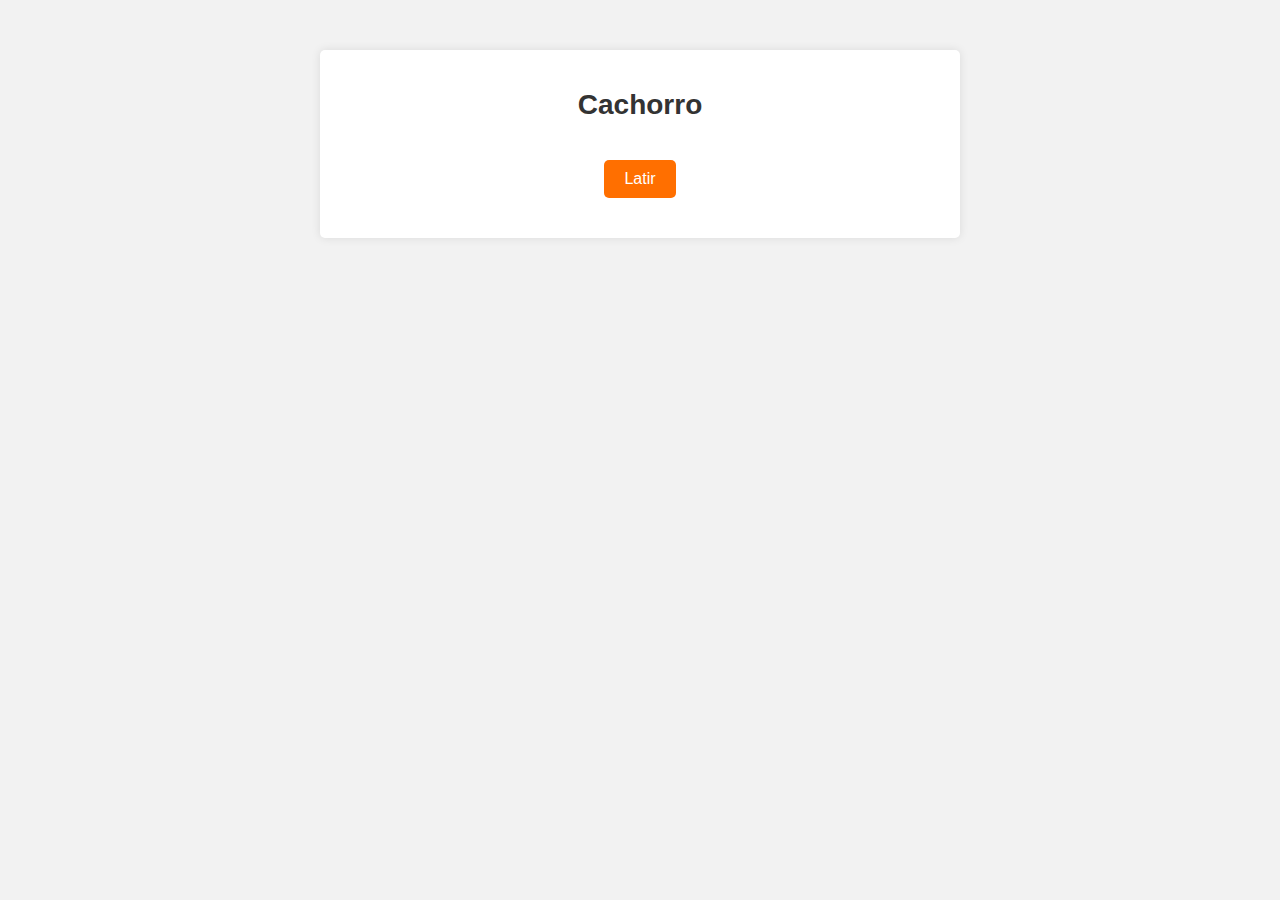
<file: Cachorro/index.html>
<!--
Alunos/Matriculas:
Matheus Freire Bezerra - 01524929
Felipe Portela - 01553362
Lucas Beijamin Oliveira de Arruda - 01525249
João Cordeiro Freitas - 01510527
Daniel Aragão - 01555320
Luiz Cristiano Apolinário - 01536154
-->

<!DOCTYPE html>
<html lang="pt-br">
<head>
    <meta charset="UTF-8">
    <meta http-equiv="X-UA-Compatible" content="IE=edge">
    <meta name="viewport" content="width=device-width, initial-scale=1.0">
    <link rel="stylesheet" href="style.css">
    <title>Document</title>
</head>
<body>

    <div class="container">
        <h1>Cachorro</h1>
        <button onclick="cachorro1.latir()">Latir</button>
        <p id="resultado"></p>
    </div>

    <script src="Cachorro.js"></script>
    
</body>
</html>
</file>
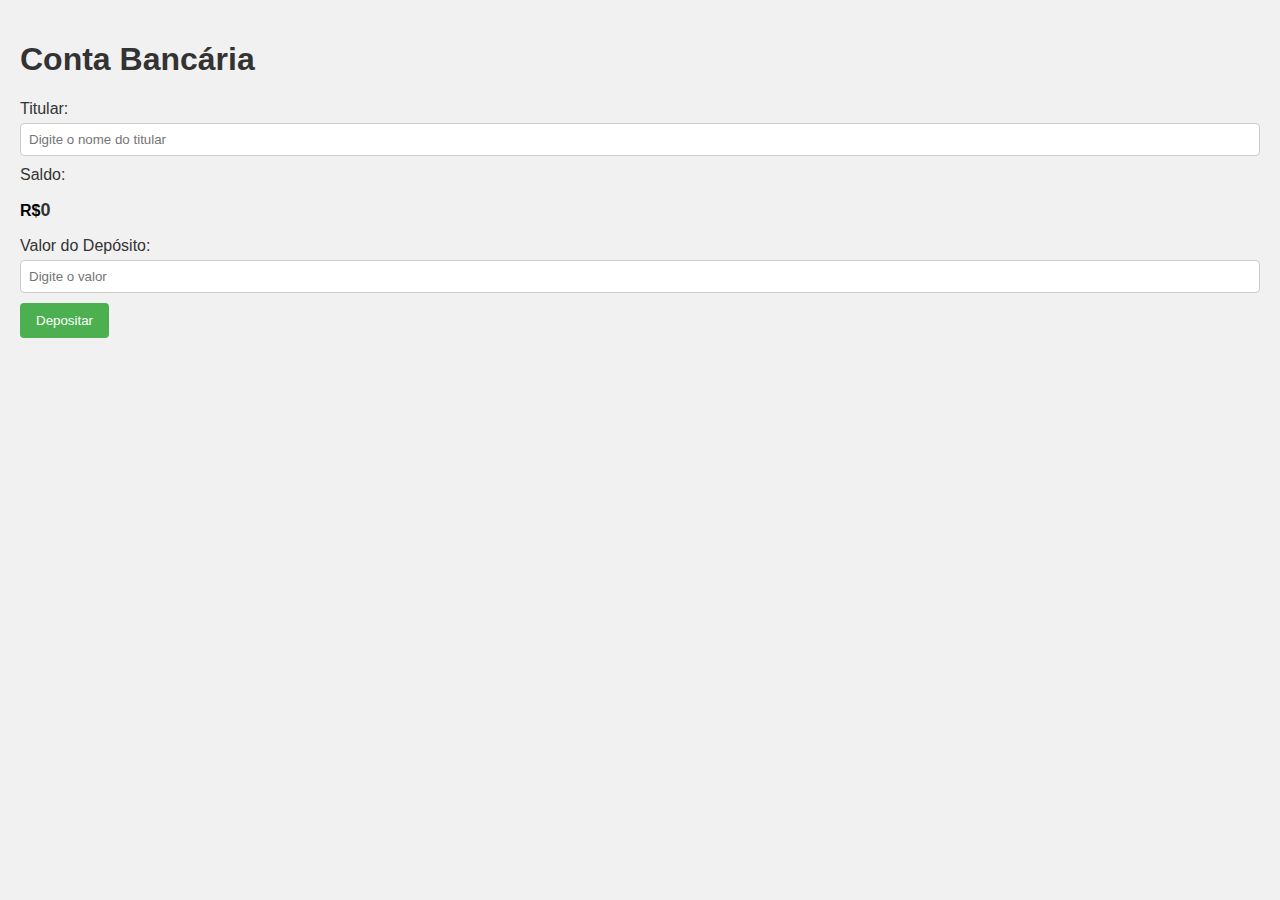
<file: ContaBancaria/index.html>
<!--
Alunos/Matriculas:
Matheus Freire Bezerra - 01524929
Felipe Portela - 01553362
Lucas Beijamin Oliveira de Arruda - 01525249
João Cordeiro Freitas - 01510527
Daniel Aragão - 01555320
Luiz Cristiano Apolinário - 01536154
-->

<!DOCTYPE html>
<html lang="pt-br">
<head>
    <meta charset="UTF-8">
    <meta http-equiv="X-UA-Compatible" content="IE=edge">
    <meta name="viewport" content="width=device-width, initial-scale=1.0">
    <link rel="stylesheet" href="style.css">
    <title>Document</title>
</head>
<body>

    <h1>Conta Bancária</h1>

    <div>
        <label for="titular">Titular:</label>
        <input type="text" id="titular" placeholder="Digite o nome do titular">
        <br>
        <label for="saldo">Saldo:</label>
        <p><strong>R$</strong><span id="saldo">0</span></p>
        <label for="valor">Valor do Depósito:</label>
        <input type="number" id="valor" placeholder="Digite o valor">
        <br>
        <button onclick="depositar()">Depositar</button>
    </div>

    <script src="ContaBancaria.js"></script>
    
</body>
</html>
</file>
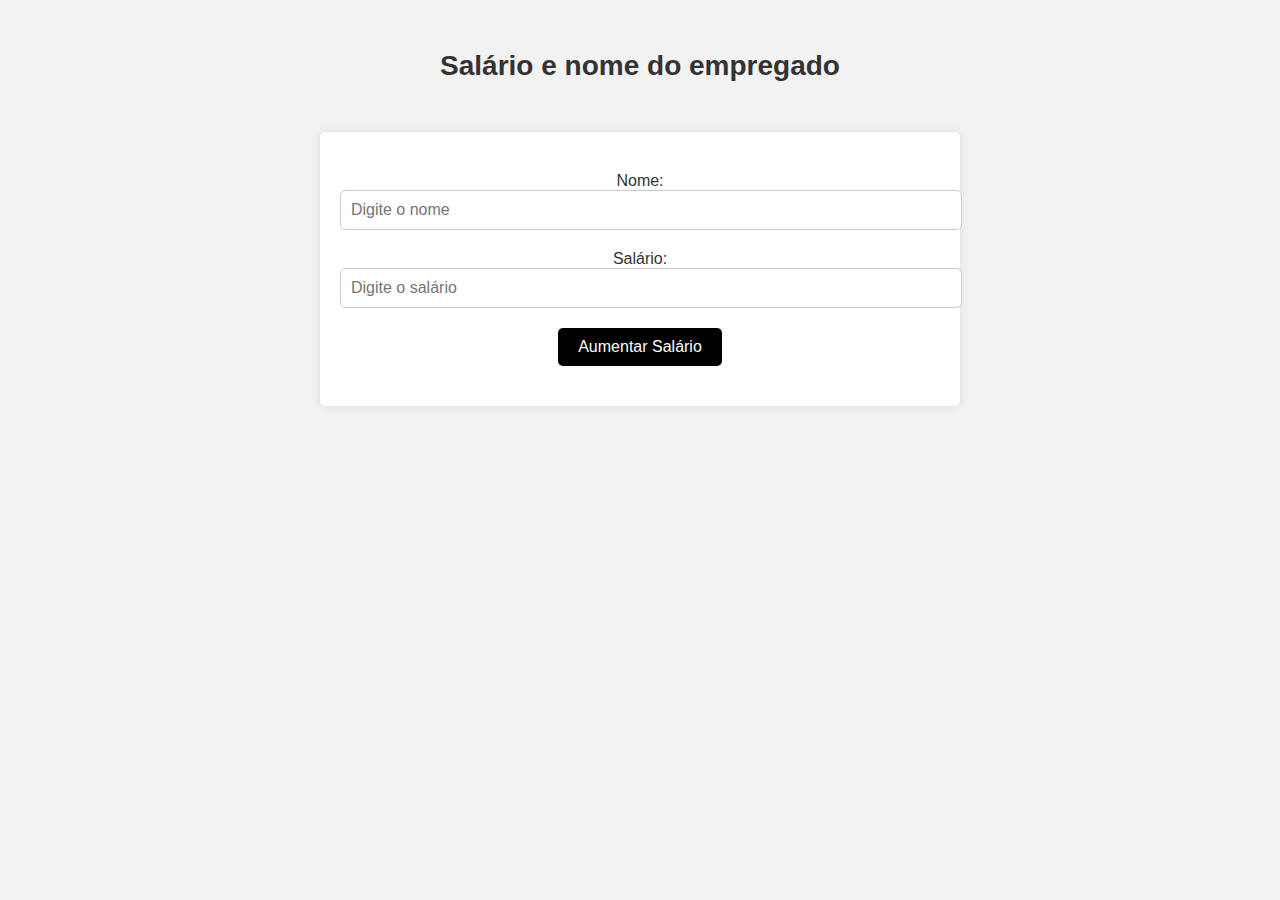
<file: Empregado/index.html>
<!--
Alunos/Matriculas:
Matheus Freire Bezerra - 01524929
Felipe Portela - 01553362
Lucas Beijamin Oliveira de Arruda - 01525249
João Cordeiro Freitas - 01510527
Daniel Aragão - 01555320
Luiz Cristiano Apolinário - 01536154
-->

<!DOCTYPE html>
<html lang="pt-br">
<head>
    <meta charset="UTF-8">
    <meta http-equiv="X-UA-Compatible" content="IE=edge">
    <meta name="viewport" content="width=device-width, initial-scale=1.0">
    <link rel="stylesheet" href="style.css">
    <title>Document</title>
</head>
<body>
    <h1>Salário e nome do empregado</h1>

    <div class="container">
        
        <label for="nome">Nome:</label>
        <input type="text" id="nome" placeholder="Digite o nome"><br>
        <label for="salario">Salário:</label>
        <input type="number" id="salario" placeholder="Digite o salário"><br>
        <button onclick="aumentarSalario()">Aumentar Salário</button>
        <p id="resultado"></p>
      </div>

    <script src="empregado.js"></script>
</body>
</html>
</file>
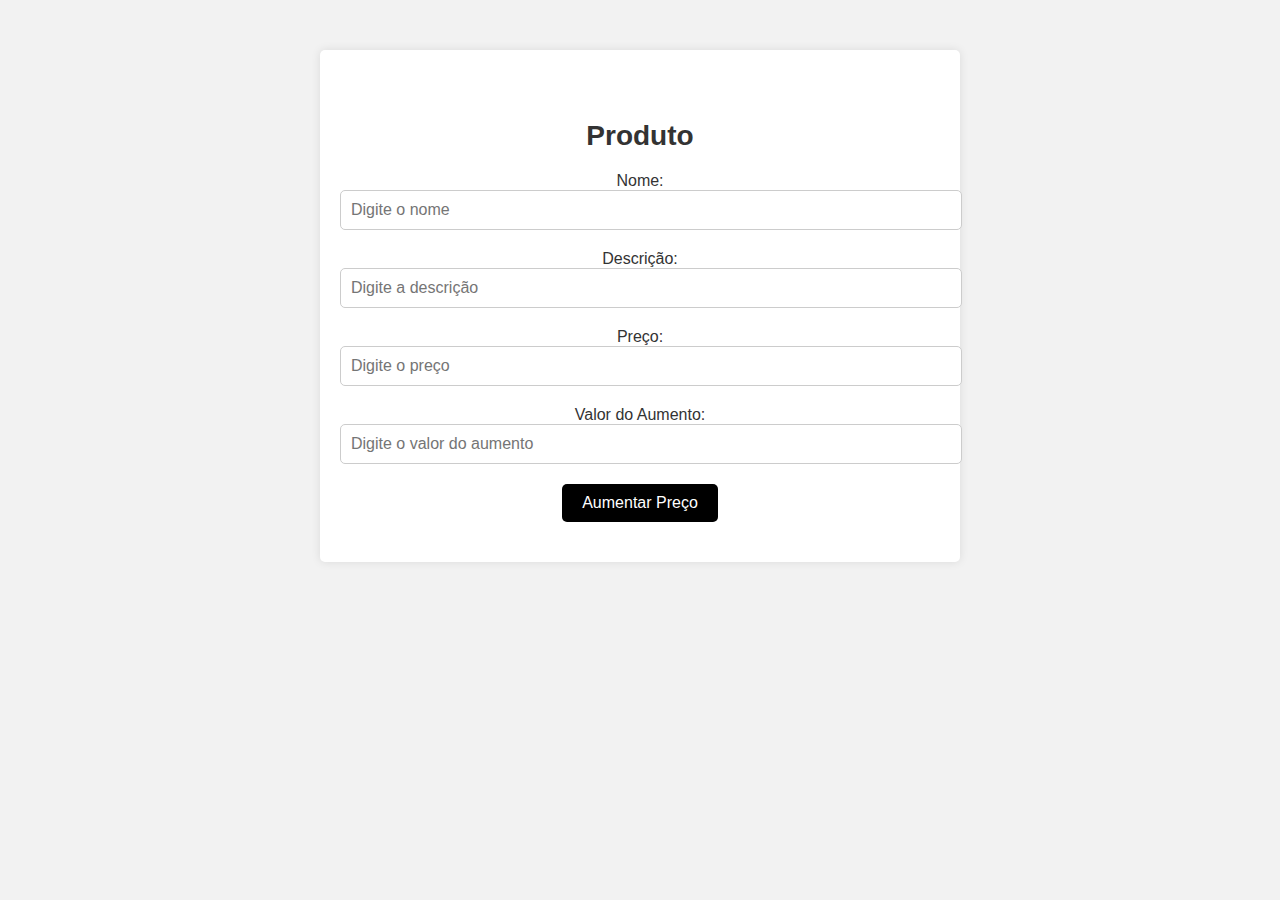
<file: Produto/index.html>
<!--
Alunos/Matriculas:
Matheus Freire Bezerra - 01524929
Felipe Portela - 01553362
Lucas Beijamin Oliveira de Arruda - 01525249
João Cordeiro Freitas - 01510527
Daniel Aragão - 01555320
Luiz Cristiano Apolinário - 01536154
-->

<!DOCTYPE html>
<html lang="pt-br">
<head>
    <meta charset="UTF-8">
    <meta http-equiv="X-UA-Compatible" content="IE=edge">
    <meta name="viewport" content="width=device-width, initial-scale=1.0">
    <link rel="stylesheet" href="style.css">
    <title>Document</title>
</head>
<body>

    <div class="container">
        <h1>Produto</h1>
        <label for="nome">Nome:</label>
        <input type="text" id="nome" placeholder="Digite o nome"><br>
        <label for="descricao">Descrição:</label>
        <input type="text" id="descricao" placeholder="Digite a descrição"><br>
        <label for="preco">Preço:</label>
        <input type="number" id="preco" placeholder="Digite o preço"><br>
        <label for="aumento">Valor do Aumento:</label>
        <input type="number" id="aumento" placeholder="Digite o valor do aumento"><br>
        <button onclick="aumentarPreco()">Aumentar Preço</button>
        <p id="resultado"></p>
      </div>

    <script src="produto.js"></script>
    
</body>
</html>
</file>
<file: Cachorro/style.css>
/*
Alunos/Matriculas:
Matheus Freire Bezerra - 01524929
Felipe Portela - 01553362
Lucas Beijamin Oliveira de Arruda - 01525249
João Cordeiro Freitas - 01510527
Daniel Aragão - 01555320
Luiz Cristiano Apolinário - 01536154
*/

body {
    font-family: Arial, sans-serif;
    background-color: #f2f2f2;
    margin: 0;
    padding: 0;
}

.container {
    max-width: 600px;
    margin: 0 auto;
    padding: 20px;
    background-color: #ffffff;
    box-shadow: 0 0 10px rgba(0, 0, 0, 0.1);
    border-radius: 5px;
    text-align: center;
    margin-top: 50px;
}

h1 {
    color: #333333;
    font-size: 28px;
}

button {
    background-color: #ff6f00;
    color: #ffffff;
    border: none;
    padding: 10px 20px;
    font-size: 16px;
    border-radius: 5px;
    cursor: pointer;
    margin-top: 20px;
}

button:hover {
    background-color: #ff8f00;
}

#resultado {
    color: #666666;
    margin-top: 20px;
}
</file>
<file: ContaBancaria/style.css>
/*
Alunos/Matriculas:
Matheus Freire Bezerra - 01524929
Felipe Portela - 01553362
Lucas Beijamin Oliveira de Arruda - 01525249
João Cordeiro Freitas - 01510527
Daniel Aragão - 01555320
Luiz Cristiano Apolinário - 01536154
*/

body {
    font-family: Arial, sans-serif;
    background-color: #f1f1f1;
    margin: 0;
    padding: 20px;
  }
  
  h1 {
    color: #333;
  }
  
  label {
    display: block;
    margin-bottom: 5px;
    color: #333;
  }
  
  input[type="text"],
  input[type="number"] {
    width: 100%;
    padding: 8px;
    border-radius: 4px;
    border: 1px solid #ccc;
    box-sizing: border-box;
    margin-bottom: 10px;
  }
  
  button {
    background-color: #4caf50;
    color: #fff;
    border: none;
    border-radius: 4px;
    padding: 10px 16px;
    cursor: pointer;
  }
  
  button:hover {
    background-color: #45a049;
  }
  
  #saldo {
    font-size: 18px;
    font-weight: bold;
    color: #333;
  }
</file>
<file: Empregado/style.css>
/*
Alunos/Matriculas:
Matheus Freire Bezerra - 01524929
Felipe Portela - 01553362
Lucas Beijamin Oliveira de Arruda - 01525249
João Cordeiro Freitas - 01510527
Daniel Aragão - 01555320
Luiz Cristiano Apolinário - 01536154
*/

body {
    font-family: Arial, sans-serif;
    background-color: #f2f2f2;
    margin: 0;
    padding: 0;
}

h1 {
    text-align: center;
    color: #333333;
    font-size: 28px;
    margin-top: 50px;
}

.container {
    max-width: 600px;
    margin: 0 auto;
    padding: 20px;
    background-color: #ffffff;
    box-shadow: 0 0 10px rgba(0, 0, 0, 0.1);
    border-radius: 5px;
    text-align: center;
    margin-top: 50px;
}

label {
    display: block;
    margin-top: 20px;
    color: #333333;
}

input[type="text"],
input[type="number"] {
    width: 100%;
    padding: 10px;
    font-size: 16px;
    border-radius: 5px;
    border: 1px solid #cccccc;
}

button {
    background-color: #000000;
    color: #ffffff;
    border: none;
    padding: 10px 20px;
    font-size: 16px;
    border-radius: 5px;
    cursor: pointer;
    margin-top: 20px;
}

button:hover {
    background-color: gray;
}

#resultado {
    color: #666666;
    margin-top: 20px;
}
</file>
<file: Produto/style.css>
/*
Alunos/Matriculas:
Matheus Freire Bezerra - 01524929
Felipe Portela - 01553362
Lucas Beijamin Oliveira de Arruda - 01525249
João Cordeiro Freitas - 01510527
Daniel Aragão - 01555320
Luiz Cristiano Apolinário - 01536154
*/

body {
    font-family: Arial, sans-serif;
    background-color: #f2f2f2;
    margin: 0;
    padding: 0;
}

h1 {
    text-align: center;
    color: #333333;
    font-size: 28px;
    margin-top: 50px;
}

.container {
    max-width: 600px;
    margin: 0 auto;
    padding: 20px;
    background-color: #ffffff;
    box-shadow: 0 0 10px rgba(0, 0, 0, 0.1);
    border-radius: 5px;
    text-align: center;
    margin-top: 50px;
}

label {
    display: block;
    margin-top: 20px;
    color: #333333;
}

input[type="text"],
input[type="number"] {
    width: 100%;
    padding: 10px;
    font-size: 16px;
    border-radius: 5px;
    border: 1px solid #cccccc;
}

button {
    background-color: #000000;
    color: #ffffff;
    border: none;
    padding: 10px 20px;
    font-size: 16px;
    border-radius: 5px;
    cursor: pointer;
    margin-top: 20px;
}

button:hover {
    background-color: gray;
}

#resultado {
    color: #666666;
    margin-top: 20px;
}
</file>
